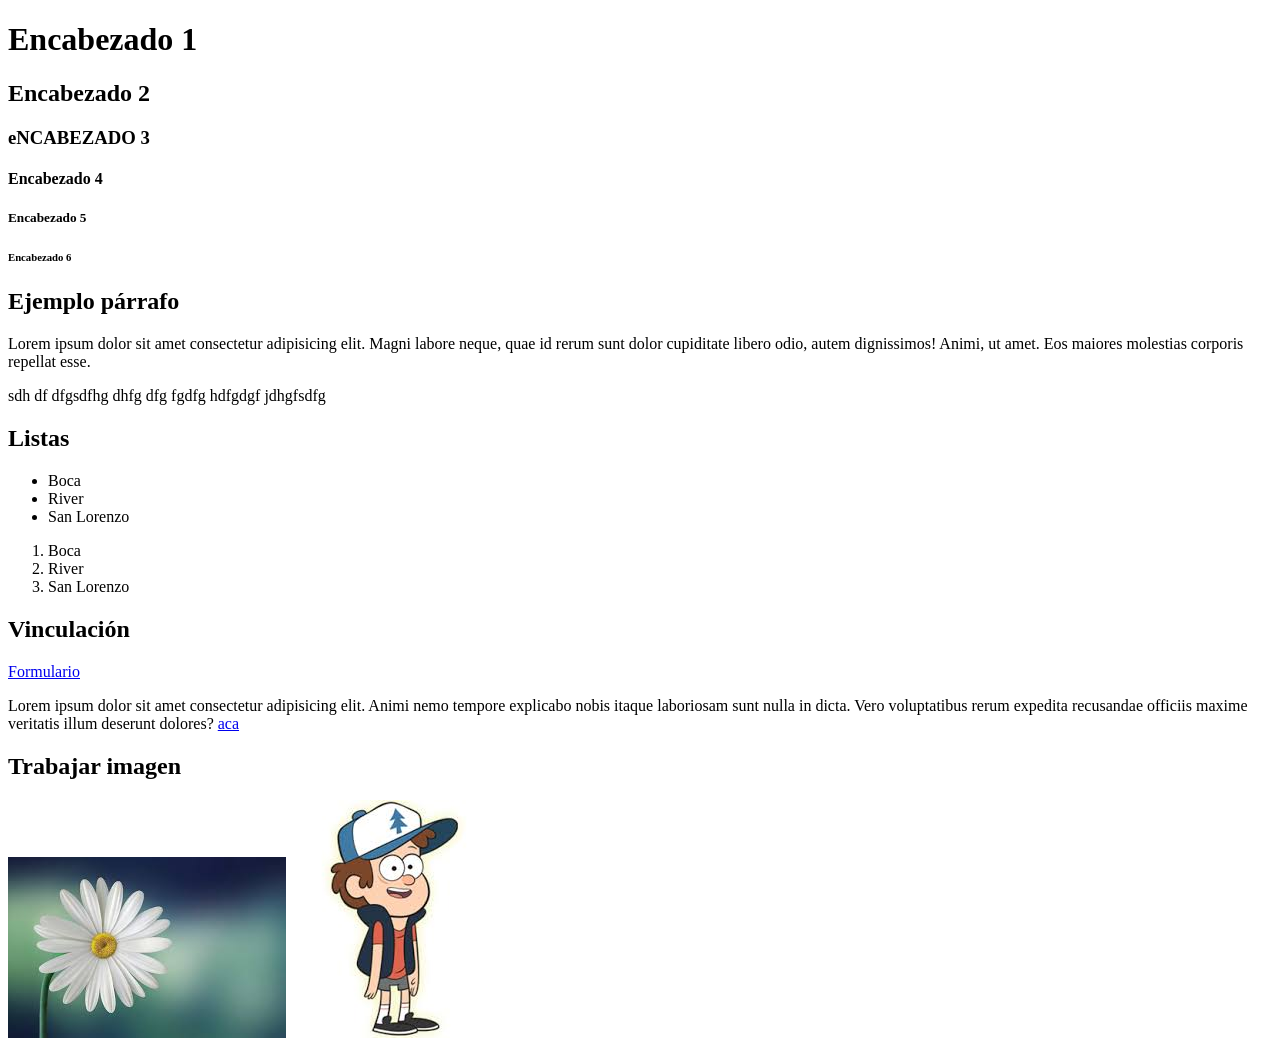
<file: m1u3-u4/ejemplo.html>
<!DOCTYPE html>
<html lang="en">
<head>
    <meta charset="UTF-8" />
    <meta name="viewport" content="width=device-width, initial-scale=1.0" />
    <title>Mi  primer html</title>
</head>
<body>
    <!--  esto es un comentario en HTML   -->
    <h1>Encabezado 1</h1>
    <h2>Encabezado 2</h2>
    <h3>eNCABEZADO 3</h3>
    <h4>Encabezado 4</h4>
    <h5>Encabezado 5</h5>
    <h6>Encabezado 6</h6>

    <h2>Ejemplo párrafo</h2>
    <p>Lorem ipsum dolor sit amet consectetur adipisicing elit. Magni labore neque, quae id rerum sunt dolor cupiditate libero odio, autem dignissimos! Animi, ut amet. Eos maiores molestias corporis repellat esse.</p>

    <p>sdh df dfgsdfhg dhfg dfg fgdfg hdfgdgf jdhgfsdfg</p>

    <h2>Listas</h2>
    <ul>
        <li>Boca</li>
        <li>River</li>
        <li>San Lorenzo</li>
    </ul>
    <ol>
        <li>Boca</li>
        <li>River</li>
        <li>San Lorenzo</li>
    </ol>

    <h2>Vinculación</h2>
    <a href="formulario.html">Formulario</a>
    <p>Lorem ipsum dolor sit amet consectetur adipisicing elit. Animi nemo tempore explicabo nobis itaque laboriosam sunt nulla in dicta. Vero voluptatibus rerum expedita recusandae officiis maxime veritatis illum deserunt dolores? <a href="https://www.google.com.ar/" target="_blank"> aca </a></p>

    <h2>Trabajar imagen</h2>
    <img src="flor.jpg" alt="flor" />
    <img src="images/dipper.jpg" alt="dipper">
  
 
    
</body>
</html>
</file>
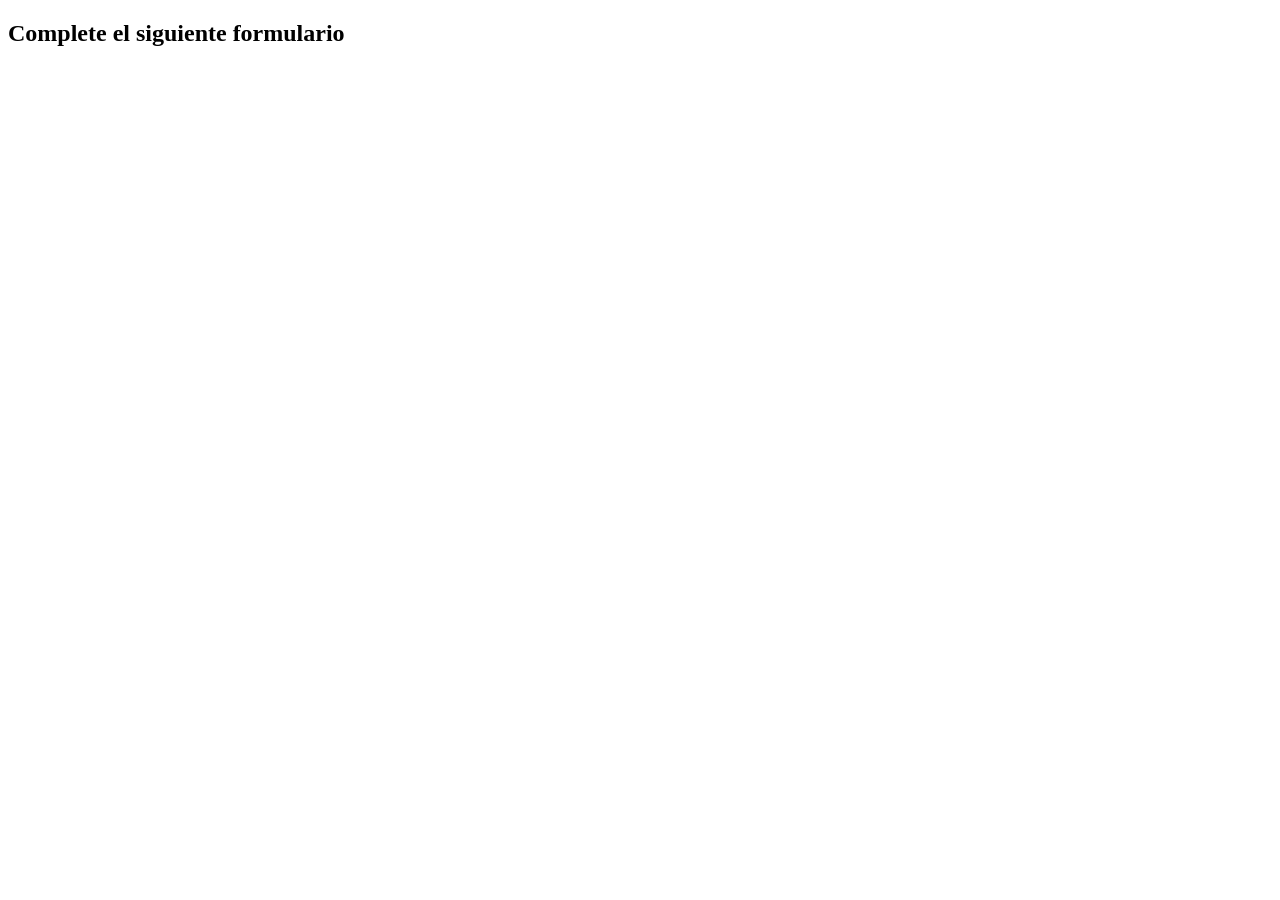
<file: m1u3-u4/formulario.html>
<!DOCTYPE html>
<html lang="en">
<head>
    <meta charset="UTF-8">
    <meta name="viewport" content="width=device-width, initial-scale=1.0">
    <title>Document</title>
</head>
<body>

    <h2>Complete el siguiente formulario</h2>
    
</body>
</html>
</file>
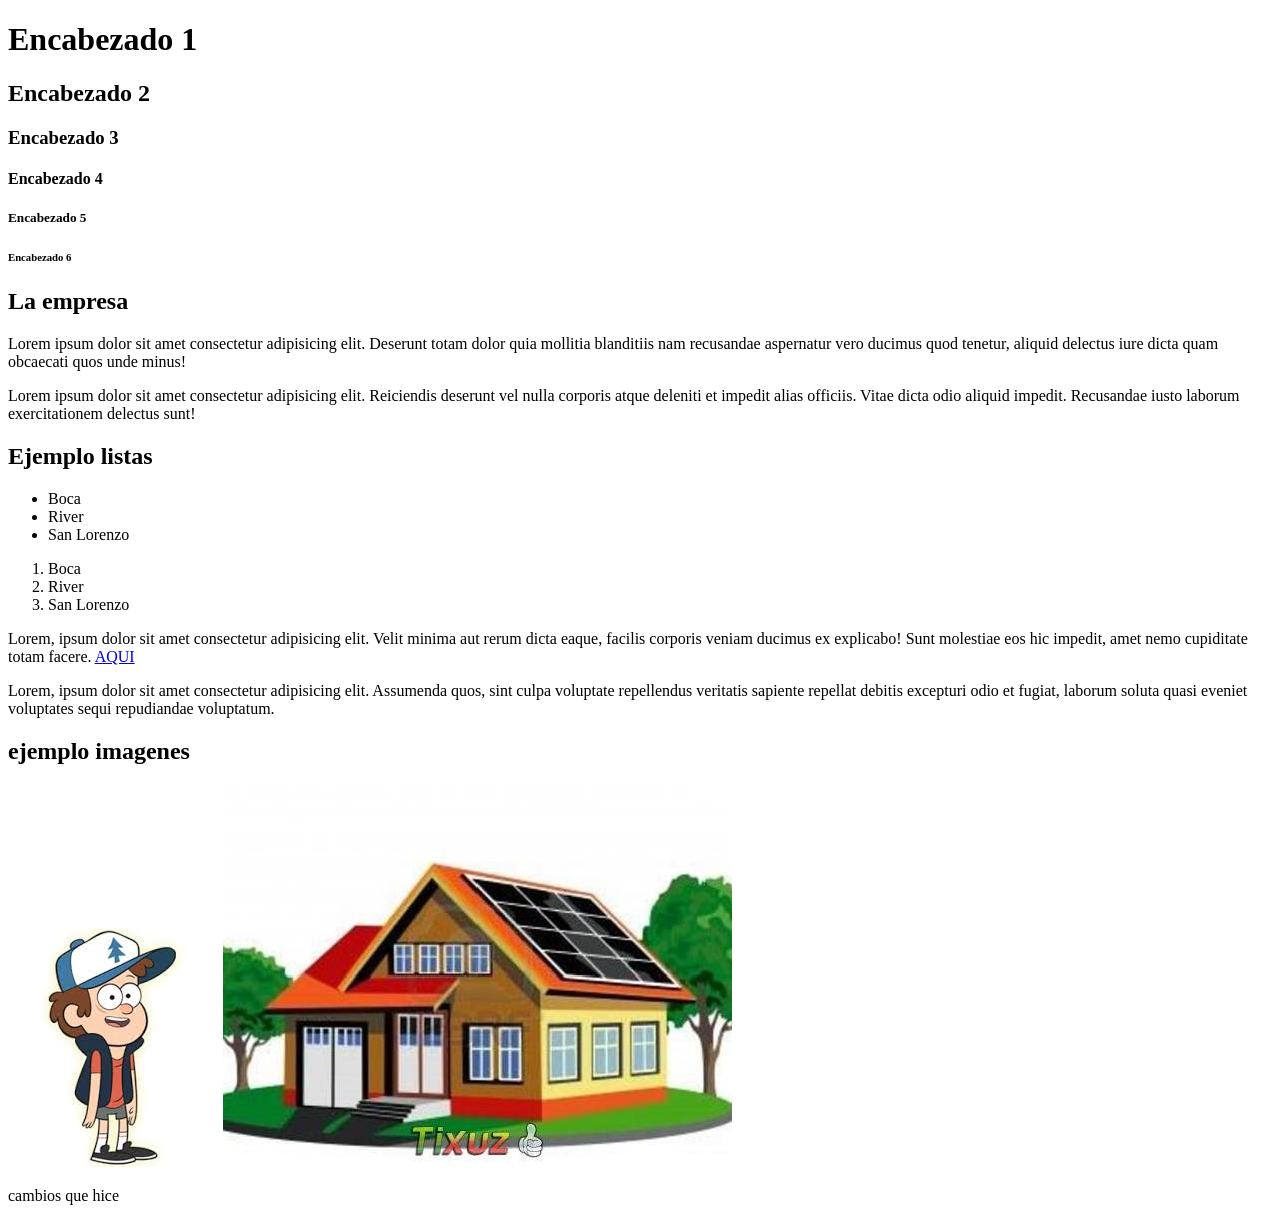
<file: m1u3/ejercicio.html>
<!DOCTYPE html>
<html lang="en">
<head>
    <meta charset="UTF-8" />
    <meta name="viewport" content="width=device-width, initial-scale=1.0" />
    <title>Mi primer HTML</title>
</head>
<body>
    <!-- comentarios en HTML-->
    <h1>Encabezado 1</h1>
    <h2>Encabezado 2</h2>
    <h3>Encabezado 3</h3>
    <h4>Encabezado 4</h4>
    <h5>Encabezado 5</h5>
    <h6>Encabezado 6</h6>
 

    <h2>La empresa</h2>
    <p>Lorem ipsum dolor sit amet consectetur adipisicing elit. Deserunt totam dolor quia mollitia blanditiis nam recusandae aspernatur vero ducimus quod tenetur, aliquid delectus iure dicta quam obcaecati quos unde minus!</p>

    <p>Lorem ipsum dolor sit amet consectetur adipisicing elit. Reiciendis deserunt vel nulla corporis atque deleniti et impedit alias officiis. Vitae dicta odio aliquid impedit. Recusandae iusto laborum exercitationem delectus sunt!</p>

    <h2>Ejemplo listas</h2>
    <ul>
        <li>Boca</li>
        <li>River</li>
        <li>San Lorenzo</li>
    </ul>

    <ol>
        <li>Boca</li>
        <li>River</li>
        <li>San Lorenzo</li>
    </ol>
    <p>Lorem, ipsum dolor sit amet consectetur adipisicing elit. Velit minima aut rerum dicta eaque, facilis corporis veniam ducimus ex explicabo! Sunt molestiae eos hic impedit, amet nemo cupiditate totam facere. <a href="https://code.visualstudio.com/" target="_blank">AQUI</a></p>
    <p>Lorem, ipsum dolor sit amet consectetur adipisicing elit. Assumenda quos, sint culpa voluptate repellendus veritatis sapiente repellat debitis excepturi odio et fugiat, laborum soluta quasi eveniet voluptates sequi repudiandae voluptatum.</p>

    <h2>ejemplo imagenes</h2>
    <img src="dipper.jpg" alt="dipper" />
    <img src="img/casa.jpg" alt="casa" />
    <p>cambios que hice</p>

    
</body>
</html>
</file>
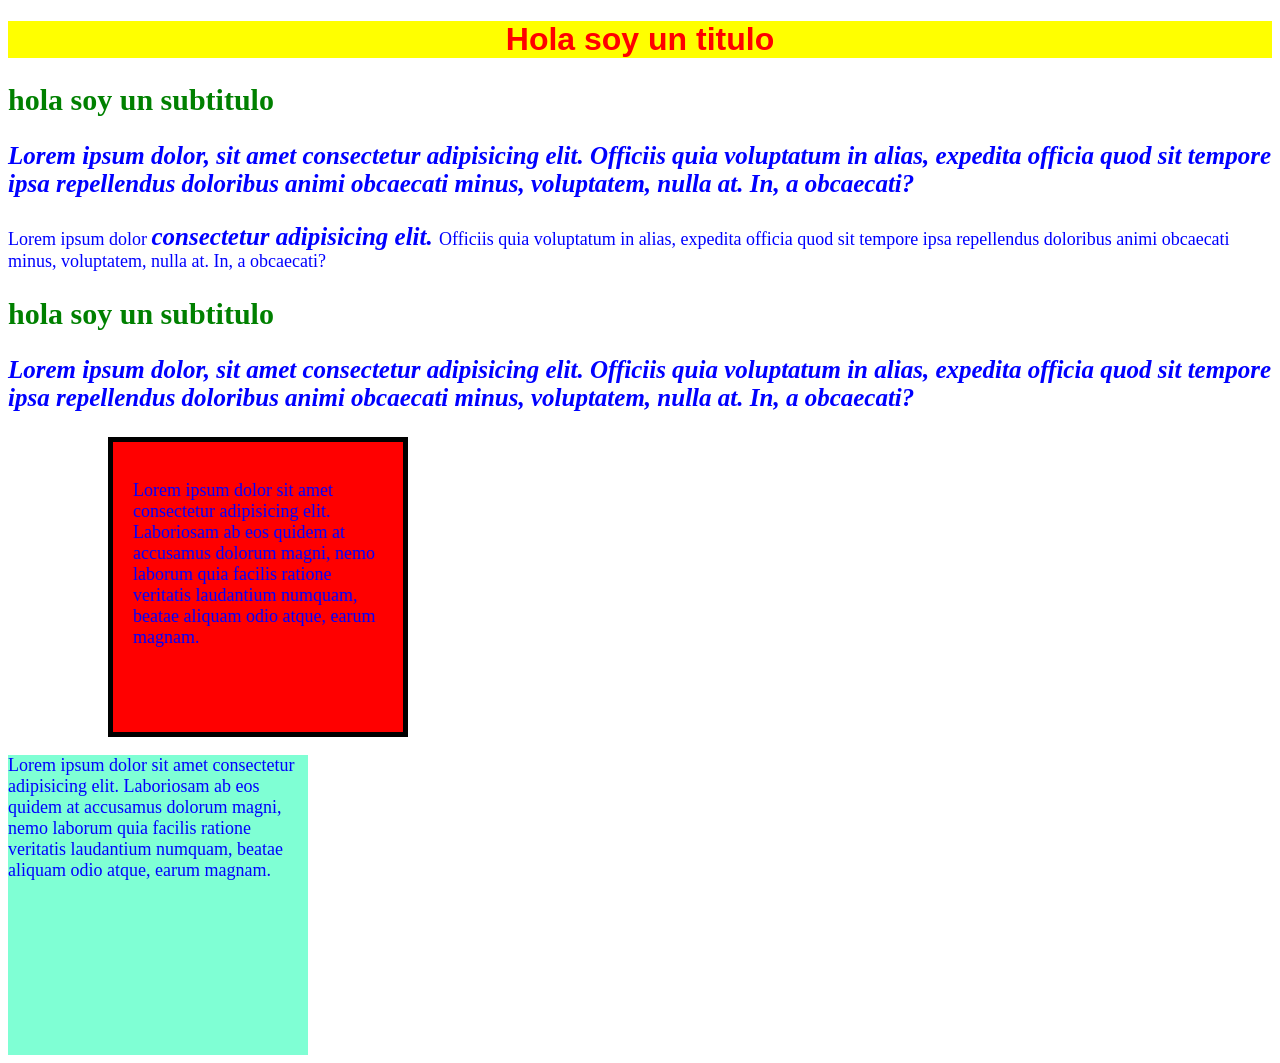
<file: m1u4/ejemplo.html>
<!DOCTYPE html>
<html lang="en">

<head>
    <meta charset="UTF-8">
    <meta name="viewport" content="width=device-width, initial-scale=1.0">
    <title>M1u4</title>
    <link rel="stylesheet" href="ejemplo.css">
</head>

<body>
    <h1>Hola soy un titulo</h1>
    <h2>hola soy un subtitulo</h2>
    <p class="destacados">Lorem ipsum dolor, sit amet consectetur adipisicing elit. Officiis quia voluptatum in alias, expedita officia
        quod sit tempore ipsa repellendus doloribus animi obcaecati minus, voluptatem, nulla at. In, a obcaecati?</p>
    <p>Lorem ipsum dolor <span class="destacados">consectetur adipisicing elit. </span>Officiis quia voluptatum in alias, expedita officia
        quod sit tempore ipsa repellendus doloribus animi obcaecati minus, voluptatem, nulla at. In, a obcaecati?</p>
    <h2>hola soy un subtitulo</h2>
    <p class="destacados">Lorem ipsum dolor, sit amet consectetur adipisicing elit. Officiis quia voluptatum in alias, expedita officia
        quod
        sit tempore ipsa repellendus doloribus animi obcaecati minus, voluptatem, nulla at. In, a obcaecati?</p>

    <div id="rojo">
        <p>Lorem ipsum dolor sit amet consectetur adipisicing elit. Laboriosam ab eos quidem at accusamus dolorum magni,
            nemo laborum quia facilis ratione veritatis laudantium numquam, beatae aliquam odio atque, earum magnam.</p>
    </div>
    <div id="azul">
        <p>Lorem ipsum dolor sit amet consectetur adipisicing elit. Laboriosam ab eos quidem at accusamus dolorum magni,
            nemo laborum quia facilis ratione veritatis laudantium numquam, beatae aliquam odio atque, earum magnam.</p>
    </div>

</body>

</html>
</file>
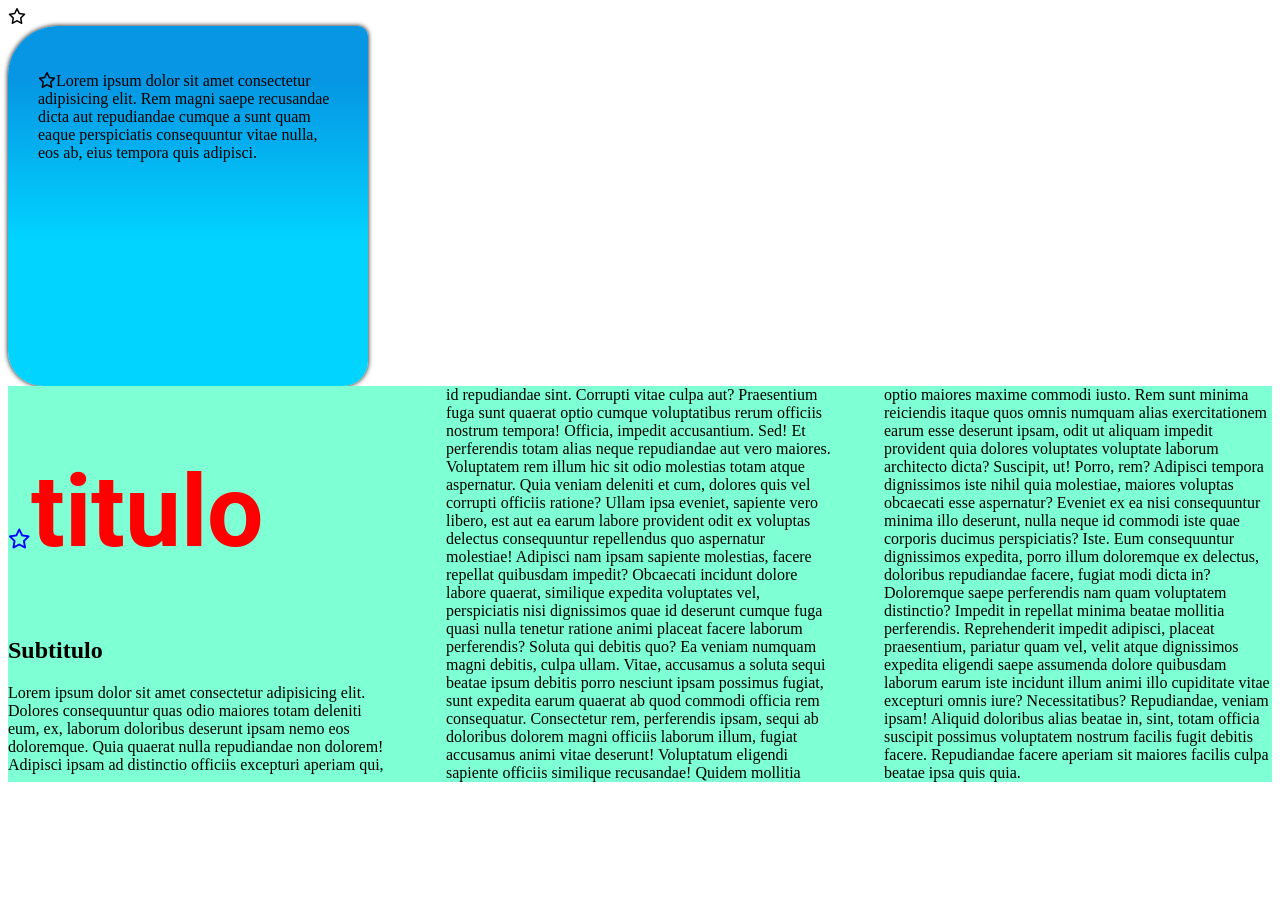
<file: m2u1/ejemplo.html>
<!DOCTYPE html>
<html lang="en">

<head>
    <meta charset="UTF-8">
    <meta name="viewport" content="width=device-width, initial-scale=1.0">
    <title>Document</title>
    <link href="https://fonts.googleapis.com/css2?family=Roboto:wght@300;400;700&display=swap" rel="stylesheet">

    <link rel="stylesheet" href="https://cdnjs.cloudflare.com/ajax/libs/font-awesome/6.5.2/css/all.min.css"
        integrity="sha512-SnH5WK+bZxgPHs44uWIX+LLJAJ9/2PkPKZ5QiAj6Ta86w+fsb2TkcmfRyVX3pBnMFcV7oQPJkl9QevSCWr3W6A=="
        crossorigin="anonymous" referrerpolicy="no-referrer" />

    <link rel="stylesheet" href="ejemplo.css">
</head>

<body>
    <i class="fa-regular fa-star"></i>
    <div class="caja">
        <p><i class="fa-regular fa-star"></i>Lorem ipsum dolor sit amet consectetur adipisicing elit. Rem magni saepe
            recusandae dicta aut repudiandae
            cumque a sunt quam eaque perspiciatis consequuntur vitae nulla, eos ab, eius tempora quis adipisci.</p>
    </div>

    <div class="texto">
        <h1><i class="fa-regular fa-star estrella"></i>titulo</h1>
        <h2>Subtitulo</h2>
        <p>Lorem ipsum dolor sit amet consectetur adipisicing elit. Dolores consequuntur quas odio maiores totam
            deleniti eum, ex, laborum doloribus deserunt ipsam nemo eos doloremque. Quia quaerat nulla repudiandae non
            dolorem!
            Adipisci ipsam ad distinctio officiis excepturi aperiam qui, id repudiandae sint. Corrupti vitae culpa aut?
            Praesentium fuga sunt quaerat optio cumque voluptatibus rerum officiis nostrum tempora! Officia, impedit
            accusantium. Sed!
            Et perferendis totam alias neque repudiandae aut vero maiores. Voluptatem rem illum hic sit odio molestias
            totam atque aspernatur. Quia veniam deleniti et cum, dolores quis vel corrupti officiis ratione?
            Ullam ipsa eveniet, sapiente vero libero, est aut ea earum labore provident odit ex voluptas delectus
            consequuntur repellendus quo aspernatur molestiae! Adipisci nam ipsam sapiente molestias, facere repellat
            quibusdam impedit?
            Obcaecati incidunt dolore labore quaerat, similique expedita voluptates vel, perspiciatis nisi dignissimos
            quae id deserunt cumque fuga quasi nulla tenetur ratione animi placeat facere laborum perferendis? Soluta
            qui debitis quo?
            Ea veniam numquam magni debitis, culpa ullam. Vitae, accusamus a soluta sequi beatae ipsum debitis porro
            nesciunt ipsam possimus fugiat, sunt expedita earum quaerat ab quod commodi officia rem consequatur.
            Consectetur rem, perferendis ipsam, sequi ab doloribus dolorem magni officiis laborum illum, fugiat
            accusamus animi vitae deserunt! Voluptatum eligendi sapiente officiis similique recusandae! Quidem mollitia
            optio maiores maxime commodi iusto.
            Rem sunt minima reiciendis itaque quos omnis numquam alias exercitationem earum esse deserunt ipsam, odit ut
            aliquam impedit provident quia dolores voluptates voluptate laborum architecto dicta? Suscipit, ut! Porro,
            rem?
            Adipisci tempora dignissimos iste nihil quia molestiae, maiores voluptas obcaecati esse aspernatur? Eveniet
            ex ea nisi consequuntur minima illo deserunt, nulla neque id commodi iste quae corporis ducimus
            perspiciatis? Iste.
            Eum consequuntur dignissimos expedita, porro illum doloremque ex delectus, doloribus repudiandae facere,
            fugiat modi dicta in? Doloremque saepe perferendis nam quam voluptatem distinctio? Impedit in repellat
            minima beatae mollitia perferendis.
            Reprehenderit impedit adipisci, placeat praesentium, pariatur quam vel, velit atque dignissimos expedita
            eligendi saepe assumenda dolore quibusdam laborum earum iste incidunt illum animi illo cupiditate vitae
            excepturi omnis iure? Necessitatibus?
            Repudiandae, veniam ipsam! Aliquid doloribus alias beatae in, sint, totam officia suscipit possimus
            voluptatem nostrum facilis fugit debitis facere. Repudiandae facere aperiam sit maiores facilis culpa beatae
            ipsa quis quia.</p>

    </div>
</body>

</html>
</file>
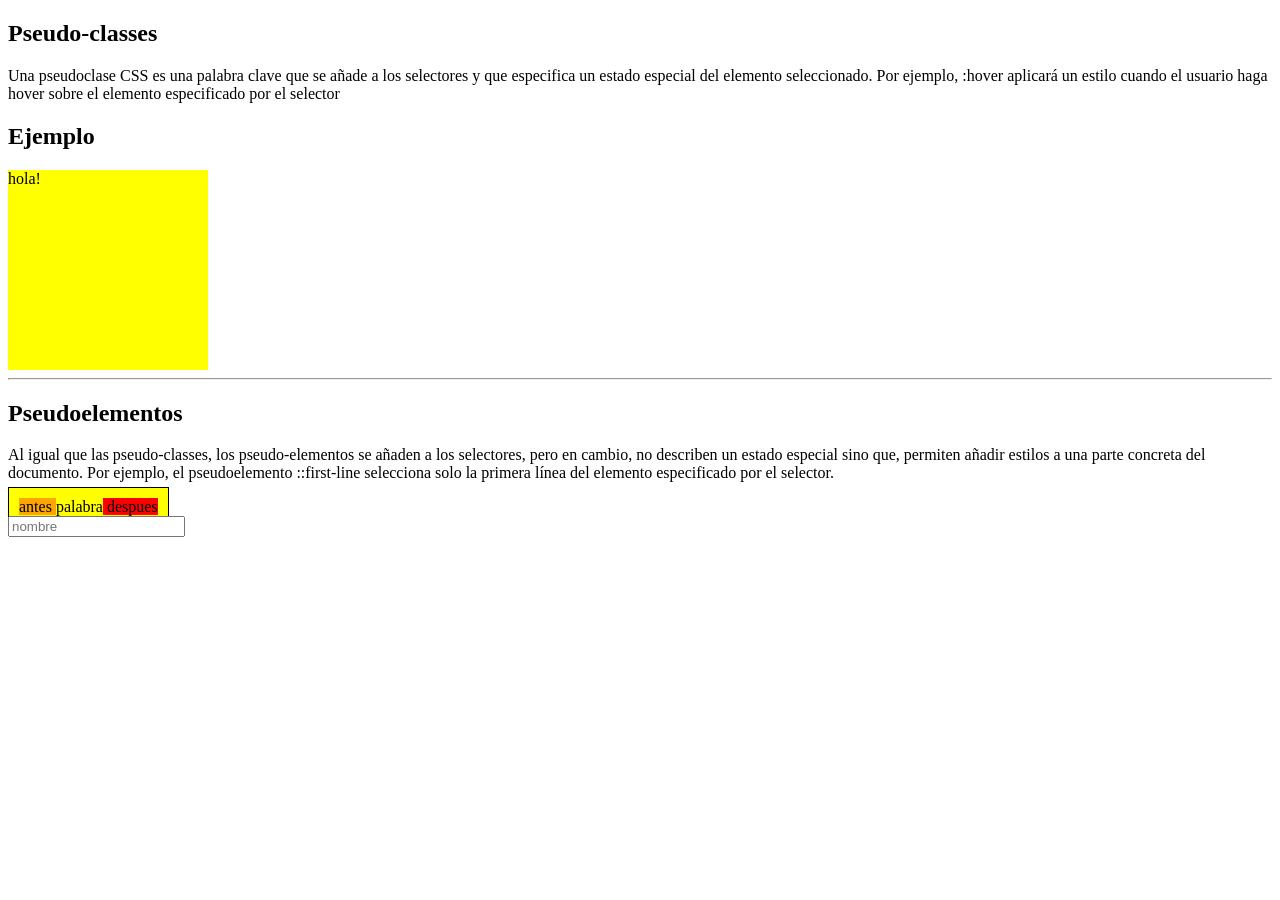
<file: m2u2/Ejemplos/pseudo.html>
<!DOCTYPE html>
<html lang="en">
<head>
    <meta charset="UTF-8">
    <meta http-equiv="X-UA-Compatible" content="IE=edge">
    <meta name="viewport" content="width=device-width, initial-scale=1.0">
    <title>Document</title>
    <link rel="stylesheet" href="pseudo.css">
</head>
<body>
    <h2>Pseudo-classes</h2>
    <p>Una pseudoclase CSS es una palabra clave que se añade a los selectores y que especifica un estado especial del elemento seleccionado. Por ejemplo, :hover aplicará un estilo cuando el usuario haga hover sobre el elemento especificado por el
    selector</p>
    <h2>Ejemplo</h2>
    <div>hola!</div>
    <hr/>
    <h2>Pseudoelementos</h2>
    <p>Al igual que las pseudo-classes, los pseudo-elementos se añaden a los selectores, pero en cambio, no describen un estado especial sino que, permiten añadir estilos a una parte concreta del documento. Por ejemplo, el pseudoelemento ::first-line selecciona solo la primera línea del elemento especificado por el selector.</p>  
   <span>palabra</span> 

 <form action="">
    <input type="text" placeholder="nombre">
 </form>
</body>
</html>
</file>
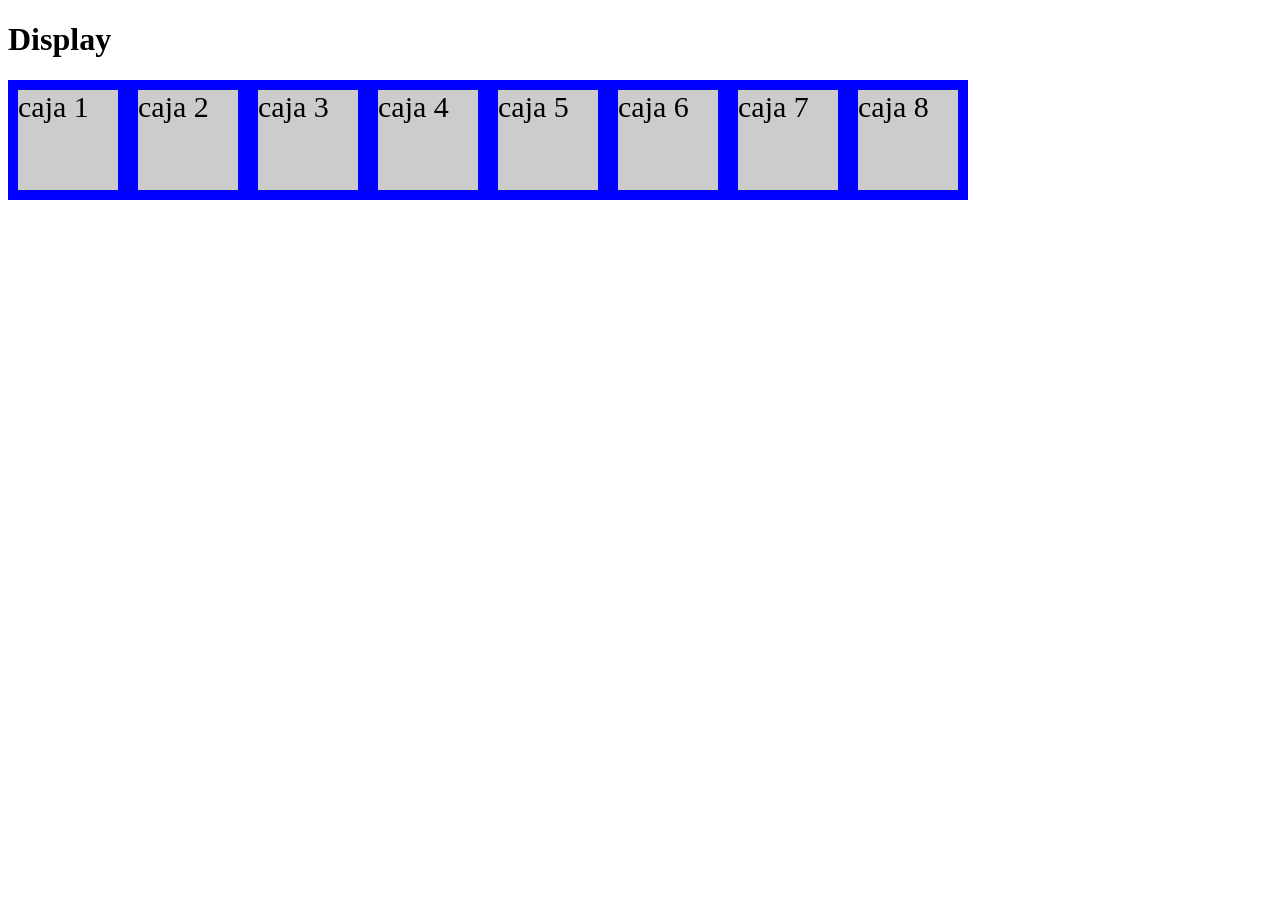
<file: m2u2/Ejemplos/flexbox/ejemplo01.html>
<!DOCTYPE html>
<html>
<head>
	<meta charset="utf-8">
	<meta http-equiv="X-UA-Compatible" content="IE=edge">
	<title>Display</title>
	<link rel="stylesheet" href="ejemplo01.css">
</head>
<body>
	<h1>Display</h1>
	<div class="contenedor">
		<div class="item">caja 1</div>
		<div class="item">caja 2</div>
		<div class="item">caja 3</div>
		<div class="item">caja 4</div>
		<div class="item">caja 5</div>
		<div class="item">caja 6</div>
		<div class="item">caja 7</div>
		<div class="item">caja 8</div>
	</div>
	
</body>
</html>
</file>
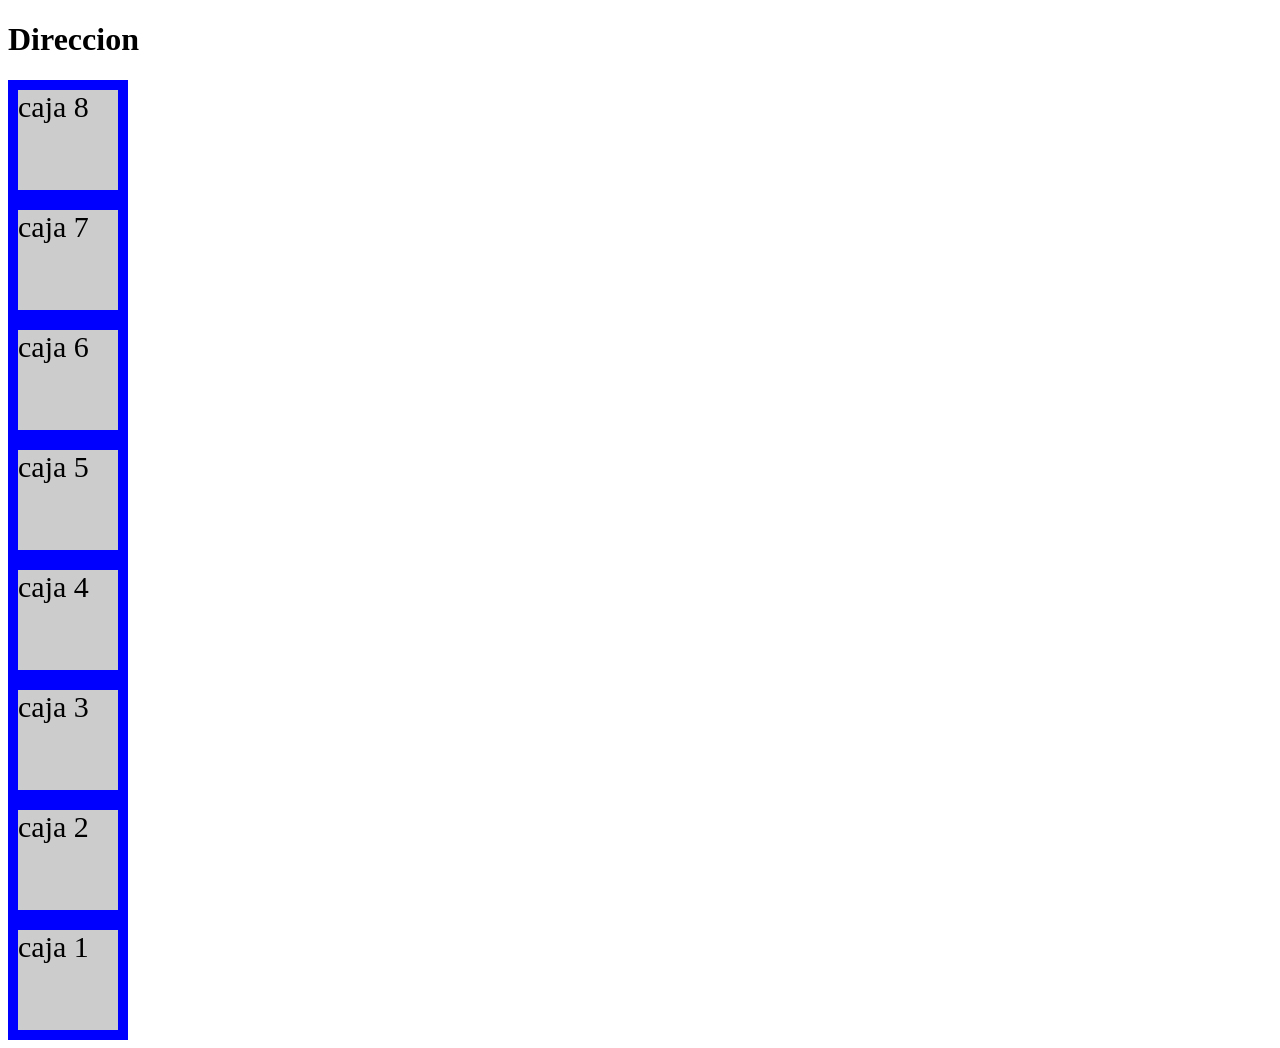
<file: m2u2/Ejemplos/flexbox/ejemplo02.html>
<!DOCTYPE html>
<html>
<head>
	<meta charset="utf-8">
	<meta http-equiv="X-UA-Compatible" content="IE=edge">
	<title>Direccion en elementos en unsa sola linea</title>
	<link rel="stylesheet" href="ejemplo02.css">
</head>
<body>
	<h1>Direccion</h1>
	<div class="contenedor">
		<div class="item">caja 1</div>
		<div class="item">caja 2</div>
		<div class="item">caja 3</div>
		<div class="item">caja 4</div>
		<div class="item">caja 5</div>
		<div class="item">caja 6</div>
		<div class="item">caja 7</div>
		<div class="item">caja 8</div>
	</div>
</body>
</html>
</file>
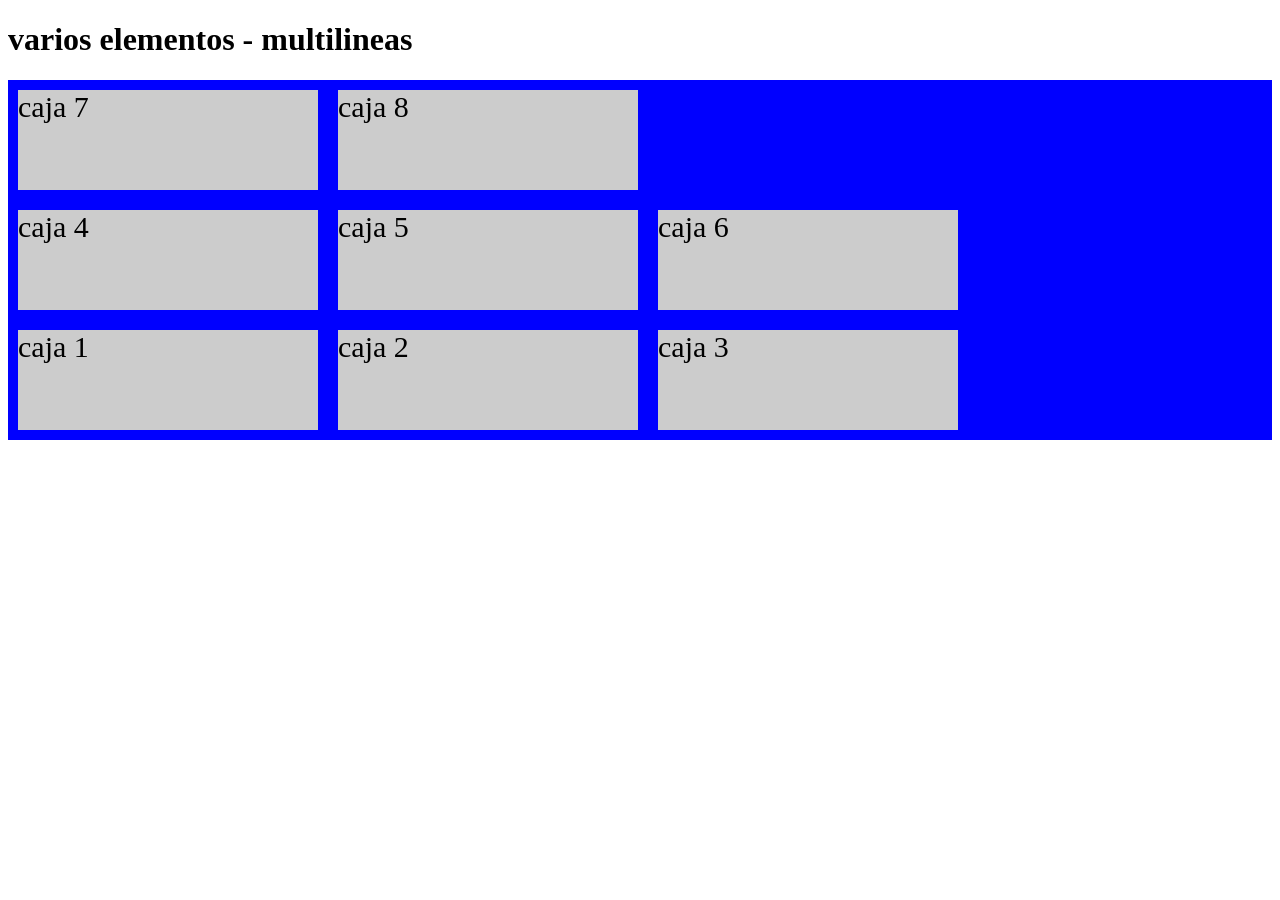
<file: m2u2/Ejemplos/flexbox/ejemplo03.html>
<!DOCTYPE html>
<html>
<head>
	<meta charset="utf-8">
	<meta http-equiv="X-UA-Compatible" content="IE=edge">
	<title>varios elementos - Multilinea</title>
	<link rel="stylesheet" href="ejemplo03.css">
</head>
<body>
	<h1>varios elementos - multilineas</h1>
	<div class="contenedor">
		<div class="item">caja 1</div>
		<div class="item">caja 2</div>
		<div class="item">caja 3</div>
		<div class="item">caja 4</div>
		<div class="item">caja 5</div>
		<div class="item">caja 6</div>
		<div class="item">caja 7</div>
		<div class="item">caja 8</div>
	</div>
</body>
</html>
</file>
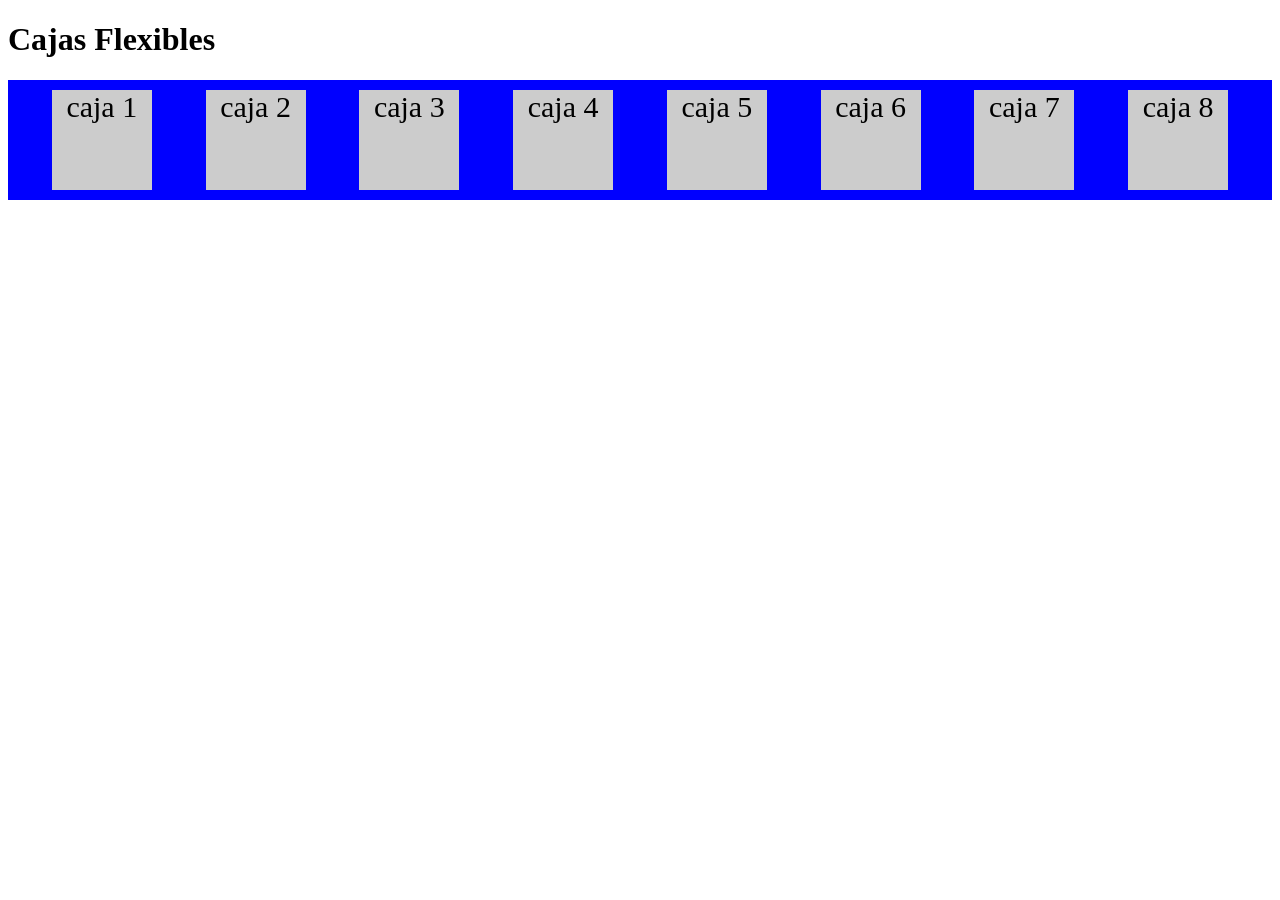
<file: m2u2/Ejemplos/flexbox/ejemplo04.html>
<!DOCTYPE html>
<html>
<head>
	<meta charset="utf-8">
	<meta http-equiv="X-UA-Compatible" content="IE=edge">
	<title>propiedades de la alineacion - 1 sola linea</title>
	<link rel="stylesheet" href="ejemplo04.css">
</head>
<body>
	<h1>Cajas Flexibles</h1>
	<div class="contenedor">
		<div class="item">caja 1</div>
		<div class="item">caja 2</div>
		<div class="item">caja 3</div>
		<div class="item">caja 4</div>
		<div class="item">caja 5</div>
		<div class="item">caja 6</div>
		<div class="item">caja 7</div>
		<div class="item">caja 8</div>
	</div>
	
</body>
</html>
</file>
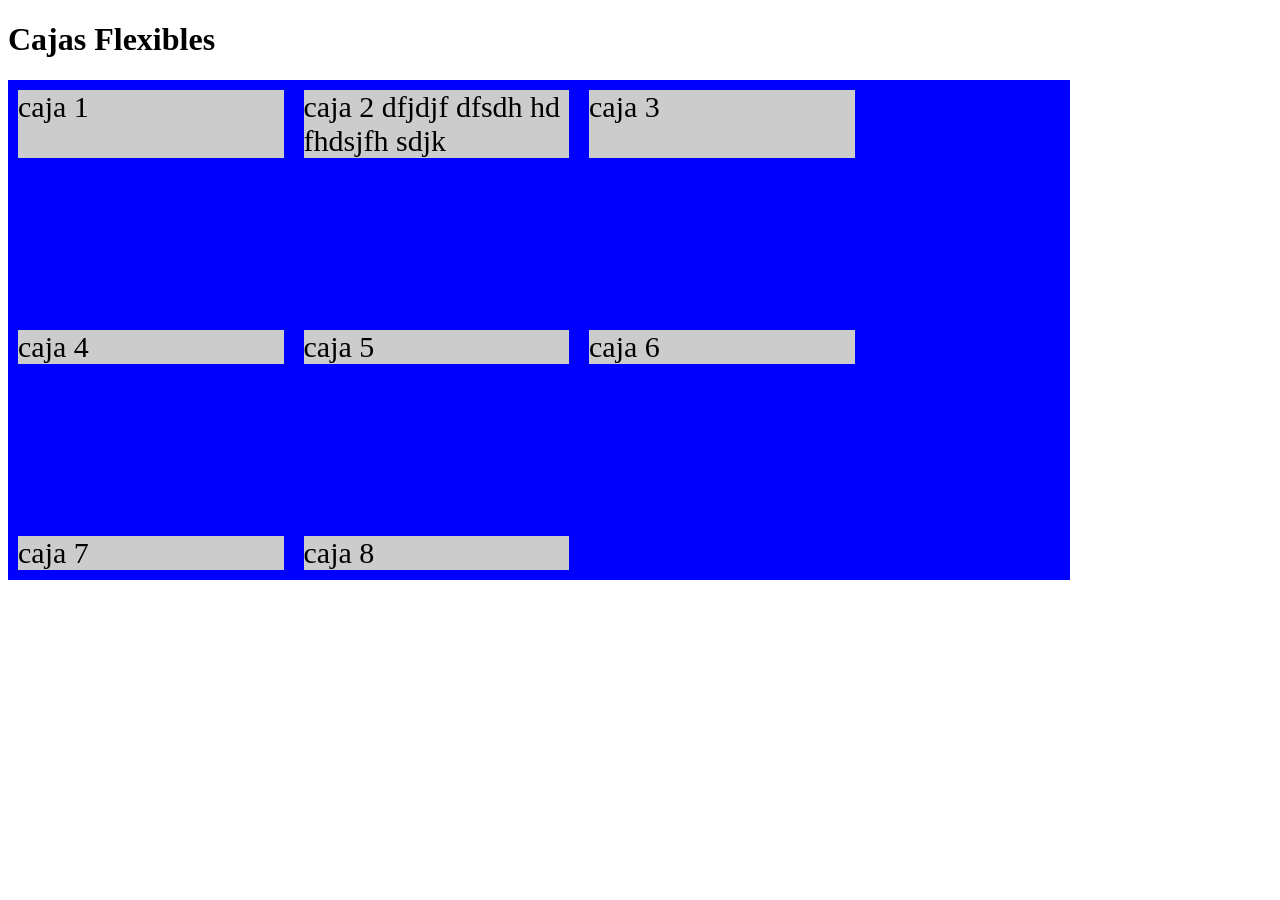
<file: m2u2/Ejemplos/flexbox/ejemplo05.html>
<!DOCTYPE html>
<html>
<head>
	<meta charset="utf-8">
	<meta http-equiv="X-UA-Compatible" content="IE=edge">
	<title>alineacion - multilinea</title>
	<link rel="stylesheet" href="ejemplo05.css">
</head>
<body>
	<h1>Cajas Flexibles</h1>
	<div class="contenedor">
		<div class="item">caja 1</div>
		<div class="item">caja 2 dfjdjf dfsdh hd fhdsjfh sdjk</div>
		<div class="item">caja 3</div>
		<div class="item">caja 4</div>
		<div class="item">caja 5</div>
		<div class="item">caja 6</div>
		<div class="item">caja 7</div>
		<div class="item">caja 8</div>
	</div>
	
</body>
</html>
</file>
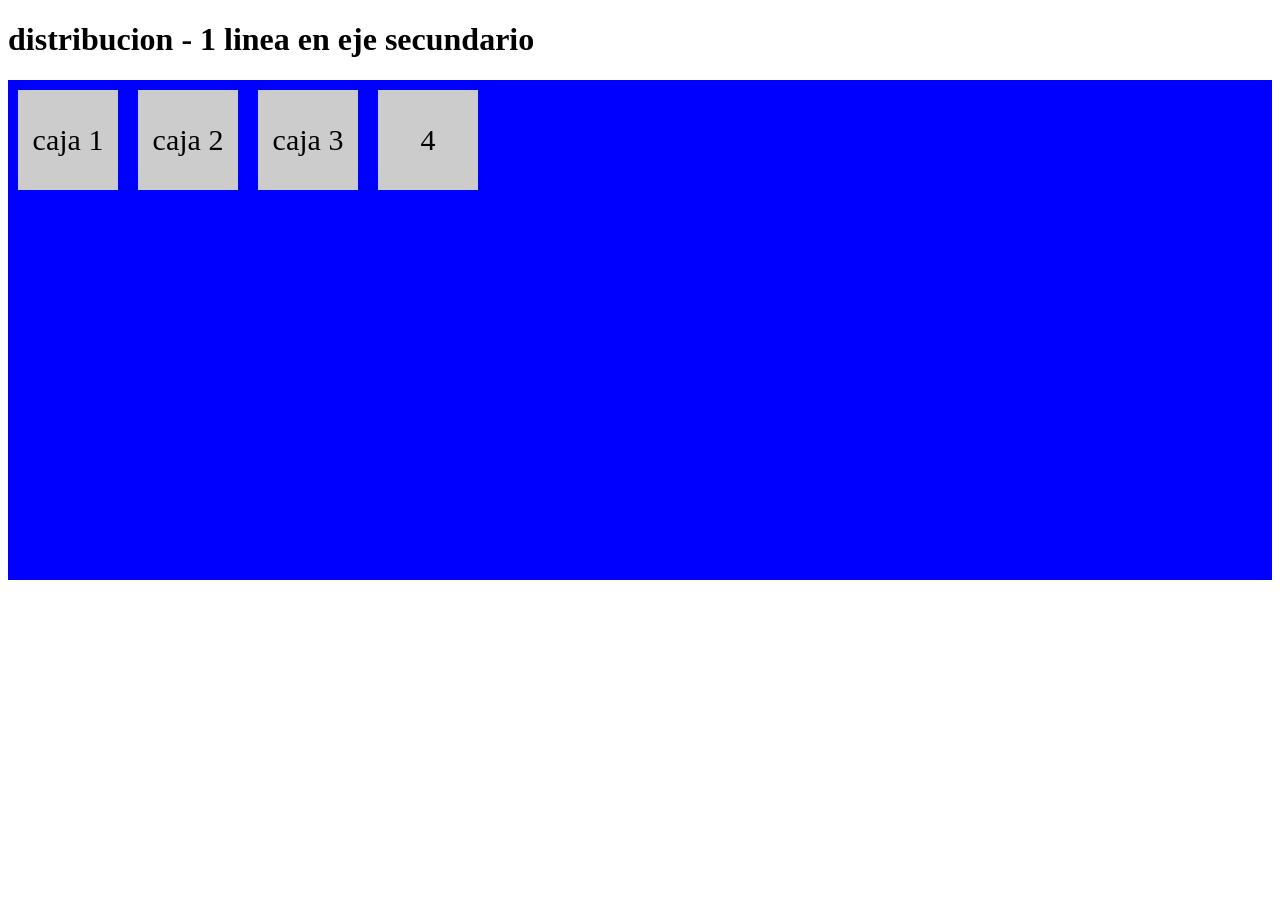
<file: m2u2/Ejemplos/flexbox/ejemplo06.html>
<!DOCTYPE html>
<html>
<head>
	<meta charset="utf-8">
	<meta http-equiv="X-UA-Compatible" content="IE=edge">
	<title>distribucion - 1 linea en eje secundario</title>
	<link rel="stylesheet" href="ejemplo06.css">
</head>
<body>
	<h1>distribucion - 1 linea en eje secundario</h1>
	<div class="contenedor">
		<div class="item">caja 1</div>
		<div class="item">caja 2</div>
		<div class="item">caja 3</div>
		<div class="item"> 4</div>
	</div>
</body>
</html>
</file>
<file: m1u4/ejemplo.css>
h1{
    color: red; /* comentario en CSS */
    font-family: arial; /*para cambiar tipo*/
    background-color: yellow; /*fondo*/
    text-align: center;
}

h2{
    color: green;
    font-size: 30px;
}

p{
    color: blue;
    font-size: 18px;
}

.destacados{
    font-size: 25px;
    font-weight: bold;
    font-style: italic;

}

#rojo{
    background-color: #ff0000;
    width: 300px;
    height: 300px;
    padding: 20px;
    border: 5px solid black;
    box-sizing: border-box;
    margin-left: 100px;
}

#azul{
    background-color: aquamarine;
    width: 300px;
    height: 300px;
}
</file>
<file: m2u1/ejemplo.css>
/*
 font-family: "Roboto",  sans-serif;

 .roboto-light {
     font-family: "Roboto", sans-serif;
     font-weight: 300;
     font-style: normal;
 }

 .roboto-regular {
     font-family: "Roboto", sans-serif;
     font-weight: 400;
     font-style: normal;
 }

 .roboto-bold {
     font-family: "Roboto", sans-serif;
     font-weight: 700;
     font-style: normal;
 }
*/

.caja {
    width: 300px;
    height: 300px;
    /* background-color: yellow; */
    padding: 30px;
    background: rgb(6, 150, 227);
    background: linear-gradient(180deg, rgba(6, 150, 227, 1) 15%, rgba(0, 212, 255, 1) 60%);
    box-shadow: 0px 0px 5px black;
    /* eje X - eje Y - desenfoque - color de la sombra  */
    border-radius: 50px;
    border-radius: 50px 10px;
    border-radius: 50px 10px 25px;
    border-radius: 50px 10px 25px 35px;
}

.texto{
    background-color: aquamarine;
    column-count: 3;
    column-gap: 50px;
    /* column-rule: 5px solid red; */
}

.texto p {
    margin: 0;
}


h1{
    font-family: "Roboto", sans-serif;
    color: red;
    font-size:100px ;
}

.estrella {
    color: blue;
    font-size: 20px;
}
</file>
<file: m2u2/Ejemplos/pseudo.css>
div{
    width: 200px;
    height: 200px;
    background-color: yellow;
    cursor: pointer;
}

div:hover {
  background-color: #F89B4D;
}

/* :first-child y :last-child */
/* :nth-child()  */

span{
  background-color: yellow;
  border:1px solid black;
  padding: 10px;
}


span::after{
 content: ' despues';
 background-color: red;
}

span::before{
 content: 'antes ';
 background-color: orange;
}
</file>
<file: m2u2/Ejemplos/flexbox/ejemplo01.css>
.contenedor{
	background-color: blue;
	display: inline-flex;

}

.item{
	background-color: #ccc;
	width: 100px;
	height: 100px;
	margin: 10px;
	font-size: 30px;
}
</file>
<file: m2u2/Ejemplos/flexbox/ejemplo02.css>
.contenedor{
	background-color: blue;
	display: inline-flex;
	flex-direction: row;
	flex-direction: row-reverse;
	flex-direction: column;
	flex-direction: column-reverse;

}

.item{
	background-color: #ccc;
	width: 100px;
	height: 100px;
	margin: 10px;
	font-size: 30px;
		}
</file>
<file: m2u2/Ejemplos/flexbox/ejemplo03.css>
.contenedor{
	background-color: blue;
	display: inline-flex;
	 flex-wrap: nowrap; 
	flex-wrap: wrap; 
	flex-wrap: wrap-reverse; 
}

.item{
	background-color: #ccc;
	width: 300px;
	height: 100px;
	margin: 10px;
	font-size: 30px;
}
</file>
<file: m2u2/Ejemplos/flexbox/ejemplo04.css>
.contenedor{
	background-color: blue;
	display: flex;
	justify-content: flex-start;
	justify-content: flex-end;
	justify-content: center;
	justify-content: space-between;
	justify-content: space-around;
	justify-content: space-evenly;
}

.item{
	background-color: #ccc;
	width: 100px;
	height: 100px;
	text-align: center;
	font-size: 30px;
    margin:10px;
}
</file>
<file: m2u2/Ejemplos/flexbox/ejemplo05.css>
.contenedor{
	background-color: blue;
	height: 500px;
	display: inline-flex;
	flex-wrap: wrap;
	align-content: flex-start;
	align-content: flex-end;
	align-content: center;
	align-content: stretch;
	align-content: space-around;
	align-content: space-between;
}

.item{
	background-color: #ccc;
	width: 25%;
	margin: 10px;
	font-size: 30px;
}
</file>
<file: m2u2/Ejemplos/flexbox/ejemplo06.css>
.contenedor{
	height: 500px;
	background-color: blue;
	display: flex;
	align-items: flex-start;
	align-items: flex-end;
	align-items: center;
	align-items: stretch;
	
}


.item{
	background-color: #ccc;
	margin:10px;
	font-size: 30px;
	width: 100px;
	height: 100px;
	display: flex;
	justify-content: center;
	align-items: center;
	
}
</file>
